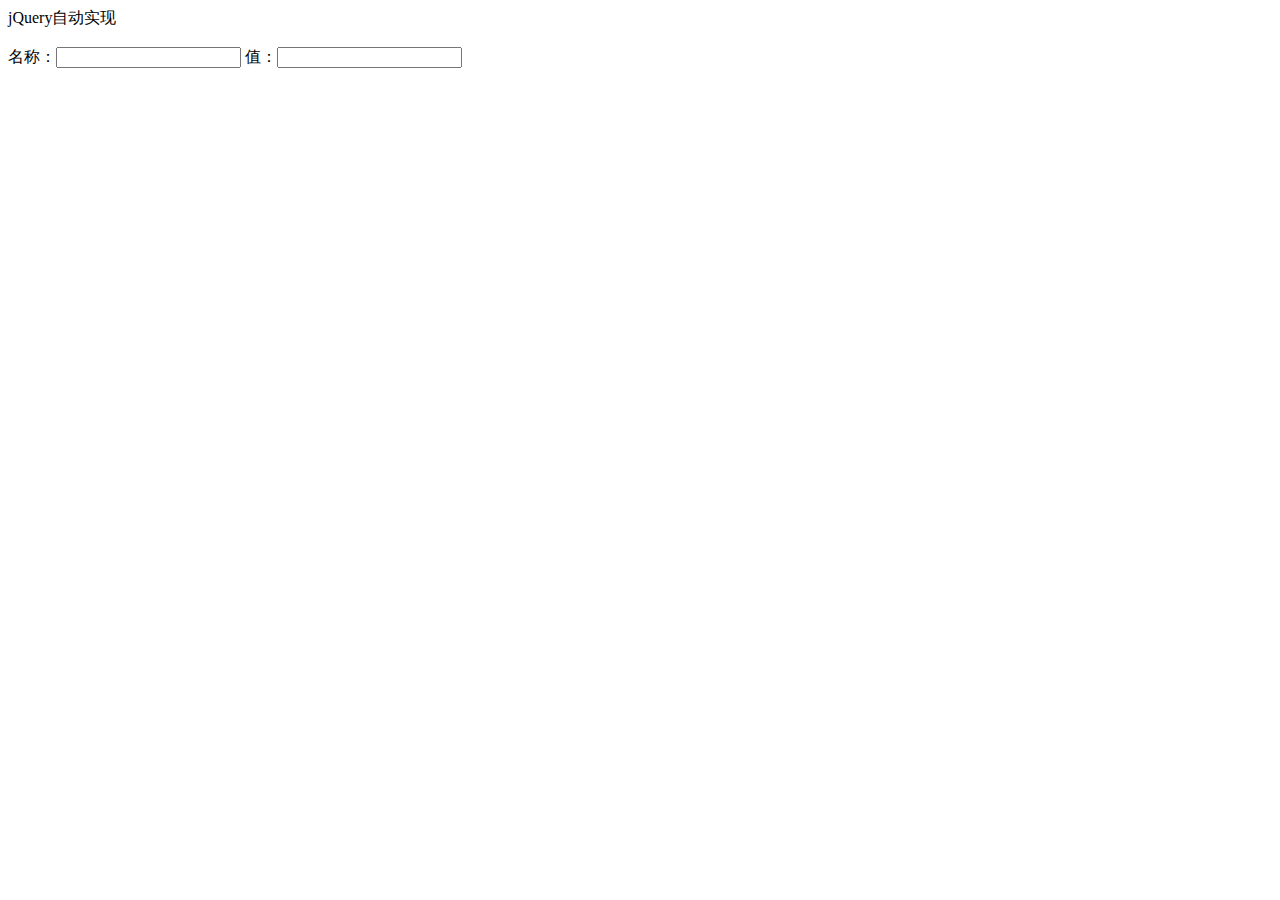
<file: index.html>
﻿<!DOCTYPE html PUBLIC "-//W3C//DTD XHTML 1.0 Transitional//EN" "http://www.w3.org/TR/xhtml1/DTD/xhtml1-transitional.dtd">
<html xmlns="http://www.w3.org/1999/xhtml">
<head>
<title>jQuery自动完成组件Autocomplete Demo</title>
<script type="text/javascript" src="jquery.js"></script>
<script type="text/javascript" src="jquery.autocomplete.js"></script>
<script type="text/javascript" src="localdata.js"></script>
<link rel="stylesheet" type="text/css" href="jquery.autocomplete.css" />
<script type="text/javascript">
    $().ready(function () {
        function log(event, data, formatted) {
            $("#txtSelectName").val(data.name);
            $("#txtSelectValue").val(data.value);
        }

        //objects为json数据源对象
        $("#txtSelectName").autocomplete(objects, {
            minChars: 0, //表示在自动完成激活之前填入的最小字符
            max: 5, //表示列表里的条目数
            autoFill: true, //表示自动填充
            mustMatch: false, //表示必须匹配条目,文本框里输入的内容,必须是data参数里的数据,如果不匹配,文本框就被清空
            matchContains: true, //表示包含匹配,相当于模糊匹配
            scrollHeight: 200, //表示列表显示高度,默认高度为180

            formatItem: function (row) {
                return row.name;
            },
            formatMatch: function (row) {
                return row.name;
            },
            formatResult: function (row) {
                return row.value;
            }
        });

        $(":text, textarea").result(log).next("#txtSelectValue").click(function () {
            $(this).prev().search();
        });
    });
</script>
</head>
<body>
<div id="content">jQuery自动实现<br /><br />
    名称：<input type="text" id="txtSelectName" /> 
    值：<input type="text" id="txtSelectValue" />
</div>
</body>
</html>
</file>
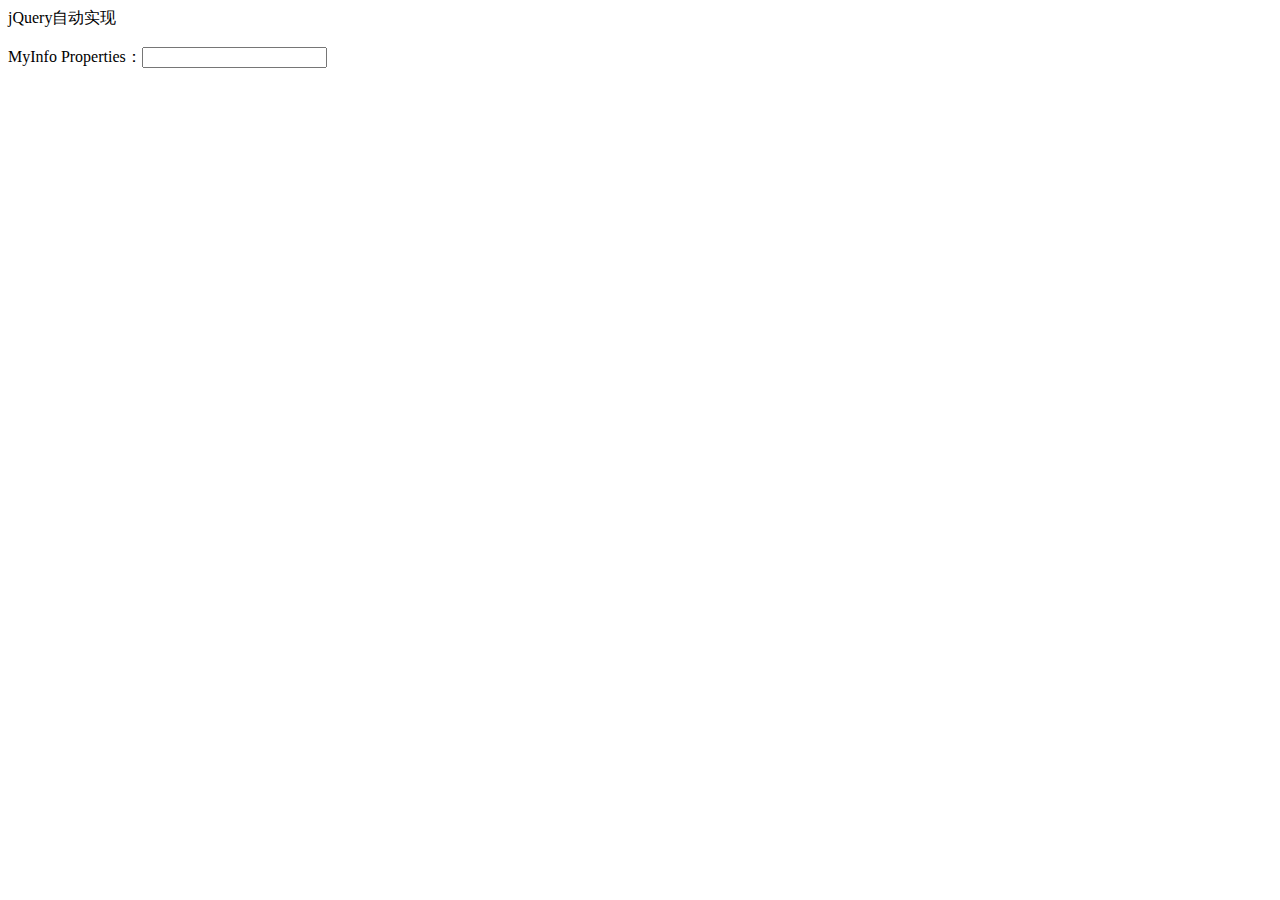
<file: 2.html>
<!DOCTYPE html PUBLIC "-//W3C//DTD XHTML 1.0 Transitional//EN" "http://www.w3.org/TR/xhtml1/DTD/xhtml1-transitional.dtd">
<html xmlns="http://www.w3.org/1999/xhtml">
<head>
<title>jQuery自动完成组件Autocomplete Demo</title>
<script type="text/javascript" src="jquery.js"></script>
<script type="text/javascript" src="jquery.autocomplete.js"></script>
<script type="text/javascript" src="data.js"></script>
<link rel="stylesheet" type="text/css" href="jquery.autocomplete.css" />
<script type="text/javascript">
    $().ready(function () {
        //objects为json数据源对象
        $("#txtSelectName").autocomplete(objects.sort(), {//增加自动填充数据的排序功能
            minChars: 0, //表示在自动完成激活之前填入的最小字符
            max: 10, //表示列表里的条目数
           // autoFill: false, //表示自动填充
            //mustMatch: false, //表示必须匹配条目,文本框里输入的内容,必须是data参数里的数据,如果不匹配,文本框就被清空
            matchContains: false, //表示包含匹配,相当于模糊匹配
            scrollHeight: 200 //表示列表显示高度,默认高度为180
          });

        /*工作中的代码，ajax异步得到数据
        $.ajax({
            url : contextPath + "/process/SYSTEM/MyInfoProperty_ToStrings",
            type : "get",
            dataType : "html",
            success : function(data) {
                var dataInfo=eval("(" + data + ")");
                $('input[name*="myInfo"]').autocomplete(dataInfo.sort(), {
                    //minChars: 0,
                    scrollHeight: 200,
                    //max: 10,
                });
            }
        });
         */
    });
</script>
</head>
<body>
<div id="content">jQuery自动实现<br /><br />
    MyInfo Properties：<input type="text" id="txtSelectName" /> 
</div>
</body>
</html>
</file>
